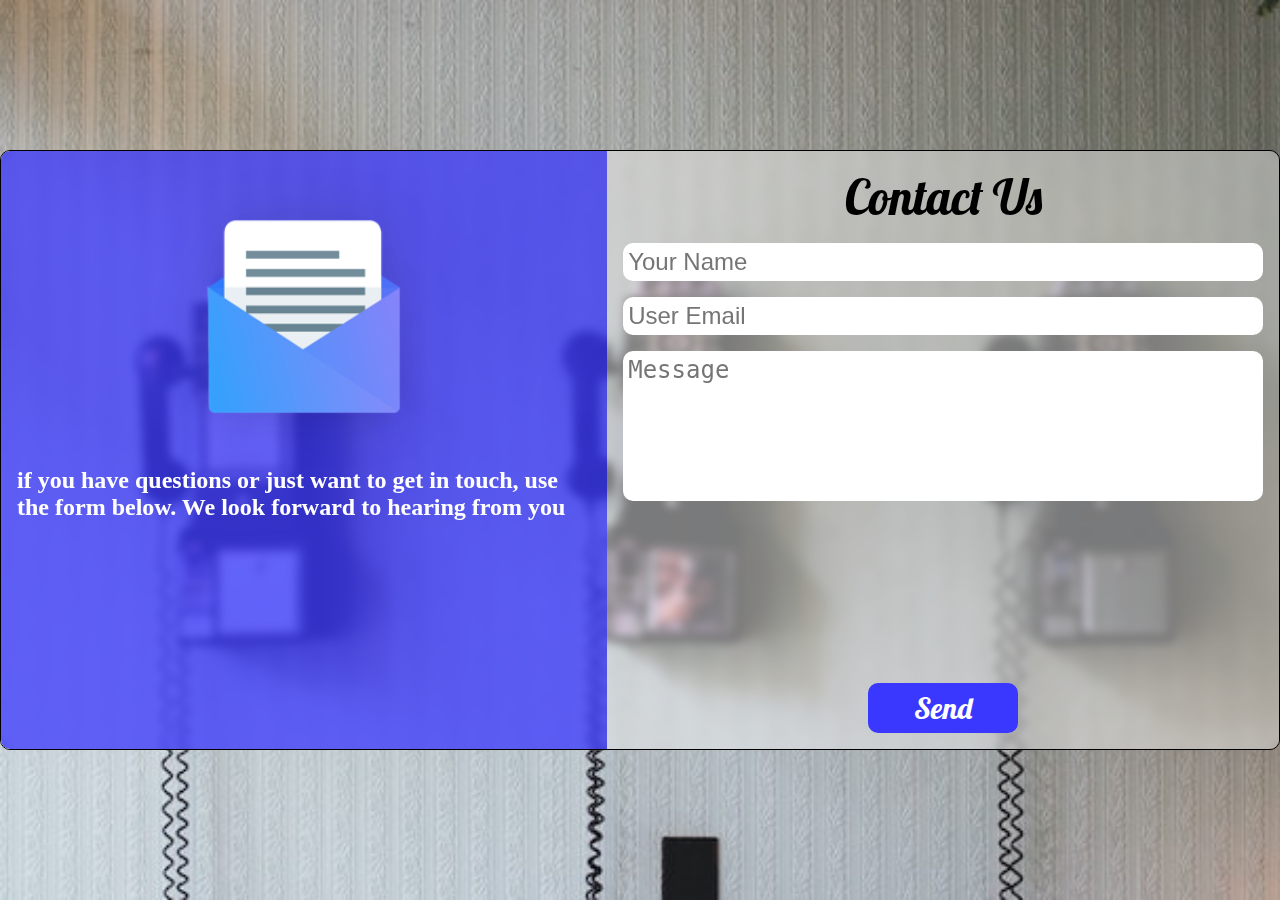
<file: templates/contact_us.html>
<!DOCTYPE html>
<html lang="en">

<head>
    <meta charset="UTF-8" />
    <meta name="viewport" content="width=device-width, initial-scale=1.0" />
    <link rel="stylesheet" href="/files/css/loading.min.css">
    <link rel="shortcut icon" href="/files/icons/trolley.png" type="image/x-icon">
    <link rel="stylesheet" href="/files/css/contact_us.min.css">
    <title>Contact Us</title>
</head>

<body>
    <div class="root">
        <div class="loading_animation" data-loading="true">
            <div class="loading_image"></div>
            <span class="loading_text_animation"></span>
        </div>
        <script src="/files/js/loading.js"></script>


        <div class="contact_card">
            <div class="get_in_touch">
                <div class="email_image"></div>
                <span>if you have questions or just want to get in touch,
                    use the form
                    below. We look forward to hearing from you</span>
            </div>
            <form action="#" method="get">
                <div class="contact_us_text">Contact Us</div>
                <div class="name_div">
                    <input type="name" name="name" id="name" placeholder="Your Name" required />
                </div>
                <div class="email_div">
                    <input type="email" name="email" id="email" placeholder="User Email" required />
                </div>
                <div class="message_div">
                    <textarea name="message" id="message" cols="40" rows="5" class="message" placeholder="Message"
                        required></textarea>
                </div>
                <div class="contact_message" id="login_message" style="display: none">
                    this function doesn't added yet !
                </div>
                <div class="send_div"><button type="submit" class="send_btn" id="send_btn">Send</button></div>
            </form>
        </div>
    </div>
    <script src="/files/js/contact_us.js"></script>
</body>

</html>
</file>
<file: files/css/loading.min.css>
.loading_animation[data-loading=true]{position:fixed;display:flex;background-color:#fff;height:100vh;width:100vw;justify-content:center;align-items:center;z-index:99999999999;flex-direction:column}.loading_animation[data-loading=true] .loading_image{background:url("/files/images/loading/loading.gif");background-size:contain;background-position:0%,0%;background-repeat:no-repeat;width:100px;height:100px}.loading_animation[data-loading=false]{transition:all .9s ease-in-out;position:fixed;display:flex;overflow:hidden;height:100vh;width:100vw;justify-content:center;align-items:center;z-index:99999999999;flex-direction:column;border-radius:10px;transform:scale(5);opacity:0}.loading_animation[data-loading=false] .loading_text_animation::after{content:"";animation:none}.loading_text_animation::after{content:"loading";animation:loading 2s infinite}@keyframes loading{0%{content:"loading";transition:all 1s ease}33%{content:"loading.";transition:all 1s ease}63%{content:"loading..";transition:all 1s ease}100%{content:"loading...";transition:all 1s ease}}
</file>
<file: files/css/contact_us.min.css>
@import"https://fonts.googleapis.com/css2?family=Lobster&display=swap";*{margin:0;padding:0;box-sizing:border-box;list-style:none;text-decoration:none}.root{display:flex;justify-content:center;align-items:center;background:url("/files/images/contact_page/pavan-trikutam-71CjSSB83Wo-unsplash.jpg");background-size:cover;background-position:0;overflow-x:hidden;min-height:100vh}.contact_card{display:flex;justify-content:flex-start;min-width:400px;height:600px;border:1px solid #000;border-radius:10px;overflow:hidden}.contact_card .get_in_touch{width:90%;display:flex;flex-direction:column;align-items:center;padding:1rem;background:rgba(58,55,255,.747);-webkit-backdrop-filter:blur(0.3rem);backdrop-filter:blur(0.3rem)}.contact_card .get_in_touch .email_image{background:url("/files/images/contact_page/images.squarespace-cdn.png");width:300px;height:300px;background-size:100% 100%}.contact_card .get_in_touch span{font-size:1.5rem;color:#fff;font-weight:600}.contact_card form{display:flex;flex-direction:column;justify-content:center;width:100%;padding:1rem;gap:1rem;background:rgba(255,255,255,.4117647059);-webkit-backdrop-filter:blur(0.3rem);backdrop-filter:blur(0.3rem)}.contact_card form .contact_us_text{text-align:center;font-size:3rem;font-family:"Lobster",cursive}.contact_card form .name_div input,.contact_card form .email_div input,.contact_card form .message_div input{width:100%;border:none;outline:none;font-size:1.5rem;padding:5px;border-radius:10px}.contact_card form .message_div textarea{width:100%;height:150px;resize:none;border:none;outline:none;font-size:1.5rem;padding:5px;border-radius:10px}.contact_card form .contact_message{display:inline-block;border:1px solid #000;border-radius:10px;padding:5px;background:#a8a8a8;color:red;font-size:1.6rem;font-weight:900;text-align:center;-webkit-text-stroke:1px #000;paint-order:stroke fill}.contact_card form .send_div{display:flex;justify-content:center;margin-top:auto}.contact_card form .send_div .send_btn{font-family:"Lobster",cursive;font-size:30px;padding:5px;width:150px;height:50px;background:#3a37ff;border:0 solid rgba(0,0,0,0);border-radius:10px;cursor:pointer;color:#fff}@media screen and (max-width: 800px){.contact_card .get_in_touch{display:none}}
</file>
